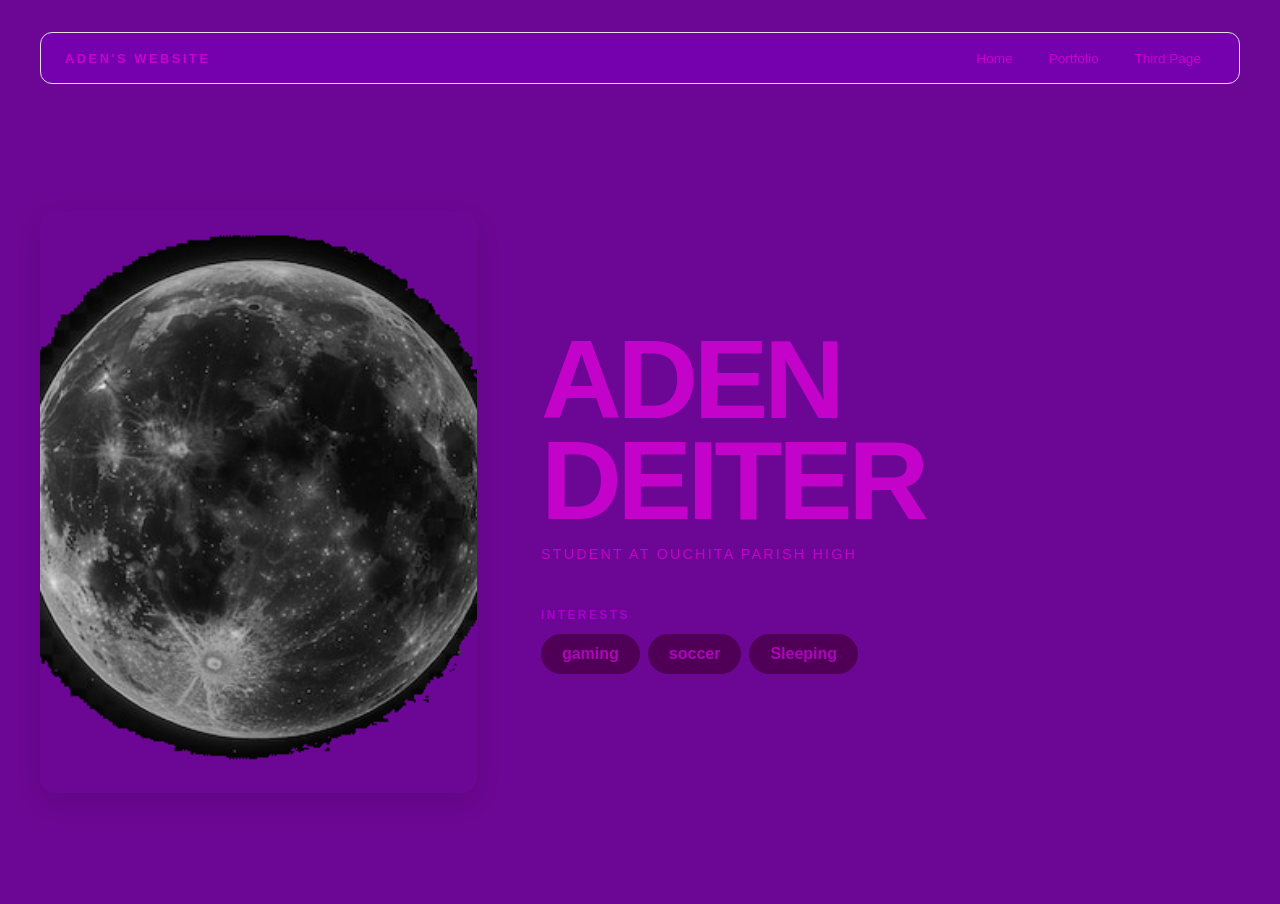
<file: index.html>
<!DOCTYPE html>
<html>

<head>
  <title> Adens awesome website </title>
  <link rel="stylesheet" href="style.css" />
  <link rel="icon" href="favicon.ico" type="image/x-icon">


</head>

<body>

  <div id="all-contents">
    <nav>
      <h1> Aden's Website</h1>
      <ul id="nav-ul">
        <li class="nav-li"><a href="index.html">Home</a></li>
        <li class="nav-li"><a href="portfolio.html">Portfolio</a></li>
        <li class="nav-li"><a href="third-page.html">Third Page</a></li>
      </ul>
    </nav>

    <main>
      <div class="sidebar">
        <img class="sidebar-img" src="images/moon-transparent.png" alt="My image" />
      </div>

      <div class="content">
        <h2>Aden Deiter</h2>
        <p>Student at Ouchita Parish High</p>
        <div id="interests">
          <h3>Interests</h3>
          <ul>
            <li>gaming</li>
            <li>soccer</li>
            <li>Sleeping</li>
          </ul>
        </div>
      </div>
  </div>
</body>

</html>
</file>
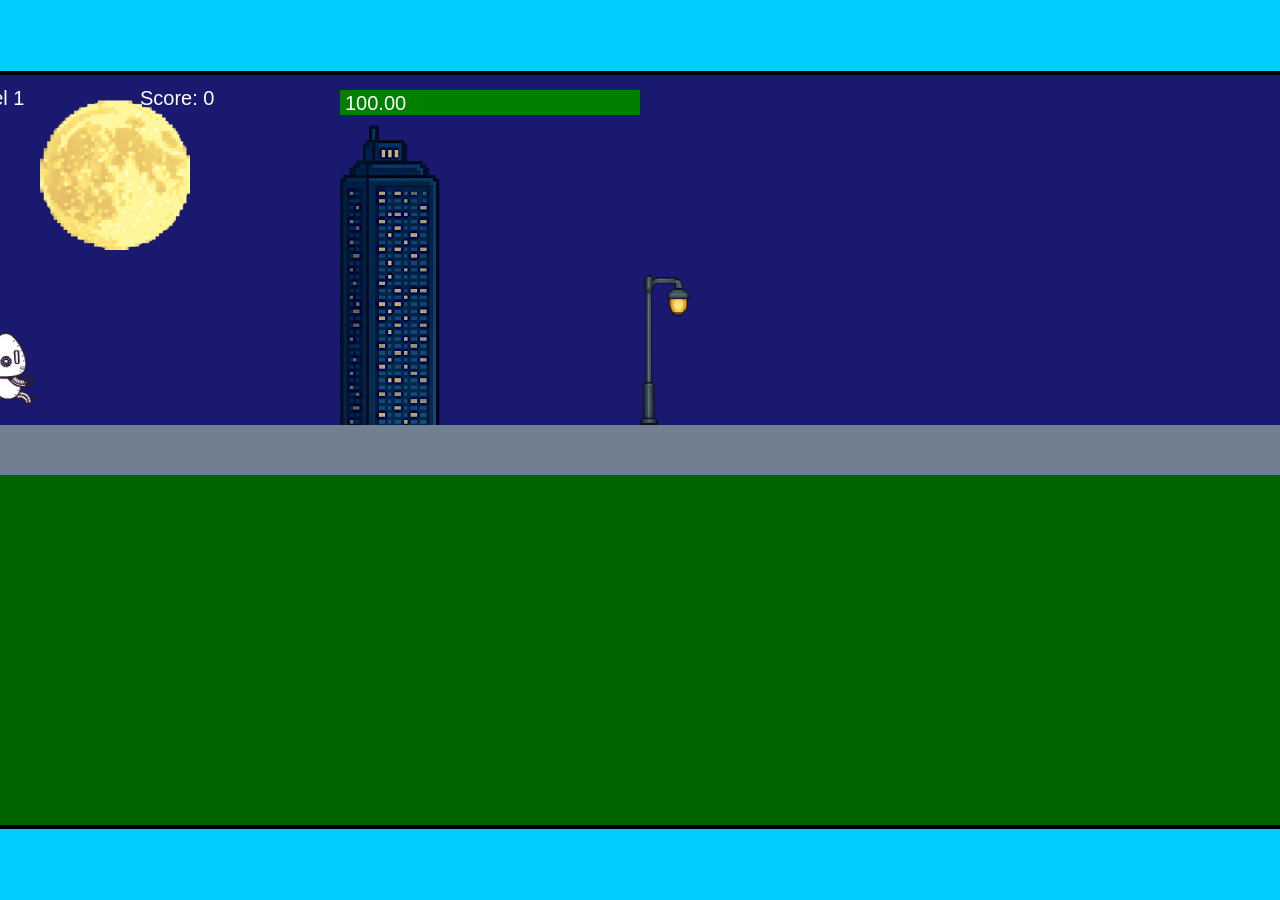
<file: fsd-projects/runtime/index.html>
<!DOCTYPE html>
<html lang="en">
  <head>
    <meta charset="UTF-8" />
    <meta name="viewport" content="width=device-width, initial-scale=1.0" />
    <title>Runtime Neo</title>
    <link rel="stylesheet" href="runtime.css" />
    <script src="https://code.jquery.com/jquery-3.1.0.js"></script>
    <script src="setup.js"></script>
    <script src="levels.js"></script>
    <script src="scenery.js"></script>
    <script src="student.js"></script>
    <script src="main.js"></script>
  </head>
  <body id="body">
    <canvas id="gameCanvas" width="1400" height="750"></canvas>
    <img id="player" src="images/halle.png" />
    <img id="projectile" src="images/projectile.png" />
    <img id="basicPlatform" src="images/interactable/basicPlatform.png" />
    <img id="spikes" src="images/interactable/spikes.png" />
    <img id="bug" src="images/interactable/bug.png" />
    <img id="healthUp" src="images/interactable/healthUp.png" />
    <img id="flag" src="images/interactable/flag.png" />
    <img id="moon" src="images/backgrounds/moon.png" />
    <img id="building" src="images/backgrounds/building.png" />
    <img id="lamp" src="images/backgrounds/lamp.png" />
  </body>
</html>
</file>
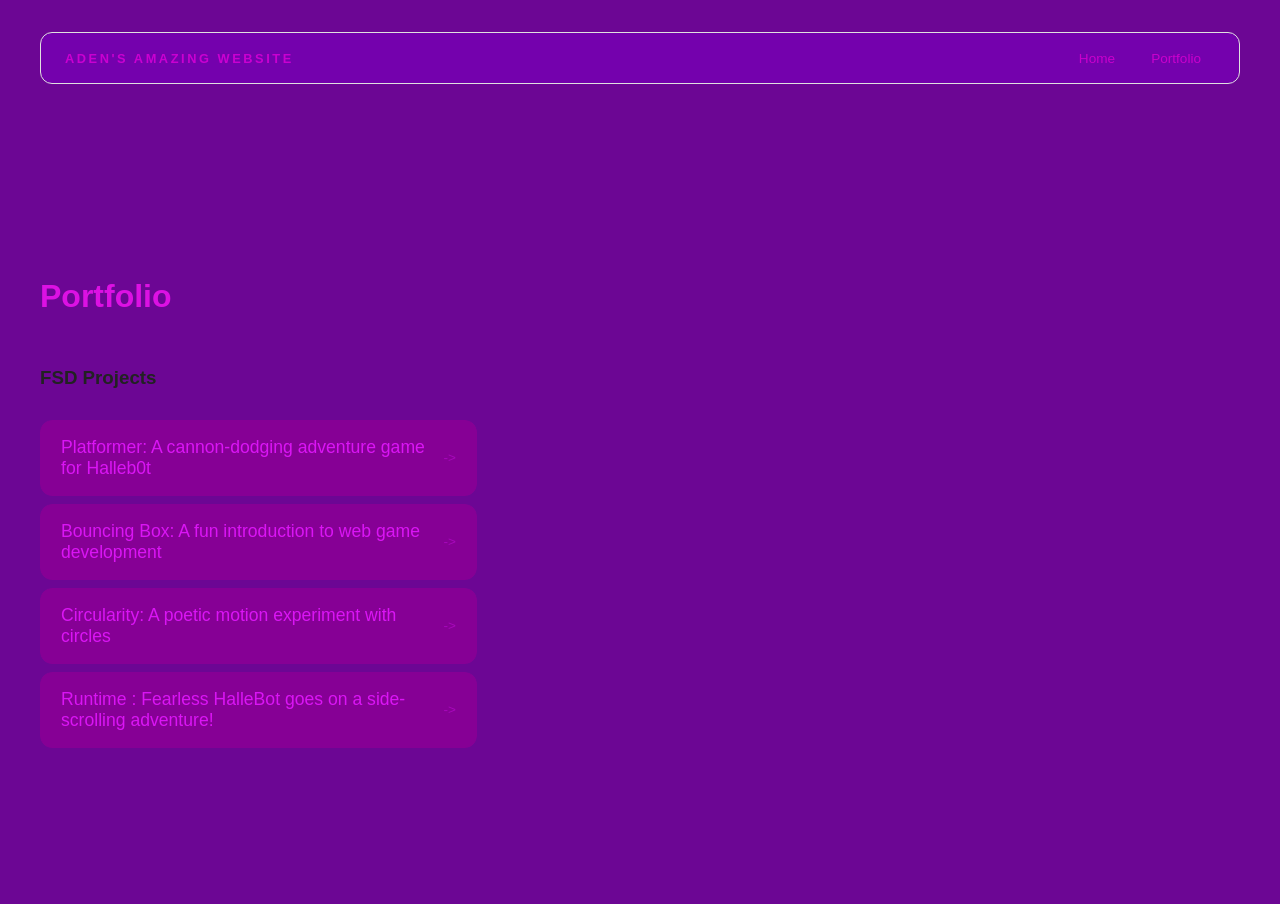
<file: portfolio.html>
<!DOCTYPE html>
<html>
  <head>
    <title> Aden's Awesome Website </title>
    <link rel="stylesheet" href="style.css" />
  </head>

  <body>
    
    <div id="all-contents">
      <nav> 
<h1> Aden's  Amazing Website</h1>
<ul id="nav-ul">
<li class="nav-li">
  <a href="index.html">Home</a>
</li>
<li class="nav-li">
  <a href="portfolio.html">Portfolio</a>
</li>
</ul>
 </nav>

      
<main>
  <div class="content">
    <h1>Portfolio</h1>
    <h3>FSD Projects</h3>
    <ul id="portfolio">
<li>
  <a href="fsd-projects/platformer/">Platformer: A cannon-dodging adventure game for Halleb0t</a>
</li>
<li>
  <a href="fsd-projects/bouncing-box/">Bouncing Box: A fun introduction to web game development</a>
</li>
<li>
  <a href="fsd-projects/circularity/">Circularity: A poetic motion experiment with circles</a>
</li>
<li>
 <a href="fsd-projects/runtime/">Runtime : Fearless HalleBot goes on a side-scrolling adventure!</a>
</li>

    </ul>

    <!-- ASD Projects will go here -->

  </div>
</main>


      
    </div>
  </body>
</html>
</file>
<file: style.css>
* {
  box-sizing: border-box;
}

body {
  margin: 0;
  background: #6c0694;
  color: #222;
  font-family: "Helvetica Neue", Arial, sans-serif;
}

#all-contents {
  max-width: 1500px;
  min-height: 100vh;
  margin: 0 auto;
  padding: 32px 40px;
}
main {
  display: grid;
  grid-template-columns: minmax(220px, 1fr) minmax(420px, 1.6fr);
  align-items: center;
  min-height: calc(100vh - 160px);
  gap: clamp(32px, 5vw, 80px);
}

.sidebar {
  width: 100%;
}

.content {
  display: flex;
  flex-direction: column;
  align-items: flex-start;
  gap: 12px;
}
h2 {
  margin: 0;
  font-size: clamp(4rem, 10vw, 7rem);
  line-height: 0.9;
  font-weight: 900;
  letter-spacing: -0.04em;
  text-transform: uppercase;
  color: #c303c9;
}

.content > p {
  margin: 0;
  color: #c303c9;
  font-size: 0.9rem;
  text-transform: uppercase;
  letter-spacing: 0.15em;
  line-height: 1.4;
}
#interests {
  margin-top: 32px;
  width: 100%;
}

#interests h3 {
  margin: 0 0 12px;
  font-size: 0.75rem;
  font-weight: 700;
  text-transform: uppercase;
  letter-spacing: 0.2em;
  color: #a900cf;
}

#interests ul {
  list-style: none;
  margin: 0;
  padding: 0;
  display: flex;
  flex-wrap: wrap;
  gap: 8px;
}

#interests li {
  color: #af02be;
  font-size: 1rem;
  font-weight: 600;
  padding: 10px 20px;
  background: #4f0056;
  border: 1px solid #4f0056;
  border-radius: 100px;
  transition:
    background 0.25s ease,
    color 0.25s ease,
    transform 0.25s ease;
  cursor: default;
}

#interests li:hover {
  background: #4e0056;
  color: #fff;
  border-color: #000;
  transform: translateY(-2px);
}
.sidebar-img {
  width: 100%;
  max-width: 760px;
  aspect-ratio: 3 / 4;
  object-fit: cover;
  display: block;
  border-radius: 16px;
  filter: grayscale(100%);
  box-shadow: 0 10px 30px rgba(0, 0, 0, 0.12);
  transition:
    filter 0.4s ease,
    transform 0.4s ease,
    box-shadow 0.4s ease;
}

.sidebar-img:hover {
  filter: grayscale(0%);
  transform: translateY(-4px);
  box-shadow: 0 16px 40px rgba(0, 0, 0, 0.18);
}

@media (max-width: 700px) {
  main {
    grid-template-columns: 1fr;
    min-height: auto;
  }
}
nav {
  display: flex;
  justify-content: space-between;
  align-items: center;
  margin-bottom: 48px;
  padding: 16px 24px;
  background: #7401ad;
  border: 1px solid #e0e0e0;
  border-radius: 12px;
}

nav h1 {
  margin: 0;
  font-size: 0.8rem;
  font-weight: 700;
  text-transform: uppercase;
  letter-spacing: 0.2em;
  color: #ca00d1;
}

#nav-ul {
  list-style: none;
  display: flex;
  gap: 8px;
  margin: 0;
  padding: 0;
}

.nav-li a {
  color: #ca00cd;
  text-decoration: none;
  font-size: 0.85rem;
  font-weight: 500;
  padding: 6px 14px;
  border-radius: 8px;
  transition:
    background 0.25s ease,
    color 0.25s ease;
}

.nav-li a:hover {
  background: #000;
  color: #fff;
}
/* Portfolio styles */
.content h1 {
  color: rgb(220, 17, 227);
}

#portfolio {
  list-style: none;
  margin: 0;
  padding: 0;
  width: 100%;
  display: flex;
  flex-direction: column;
  gap: 8px;
}

#portfolio li {
  border-radius: 12px;
  overflow: hidden;
}

#portfolio a {
  display: flex;
  justify-content: space-between;
  align-items: center;
  text-decoration: none;
  color: #da15f4;
  padding: 16px 20px;
  font-size: 1.1rem;
  font-weight: 500;
  background: #860095;
  border: 1px solid #860095;
  border-radius: 12px;
  transition: background 0.25s ease, color 0.25s ease, transform 0.25s ease;
}

#portfolio a:hover {
  background: #000;
  color: #fff;
  transform: translateX(4px);
}

#portfolio a::after {
  content: "->";
  font-size: 0.85rem;
  opacity: 0.4;
  transition: opacity 0.25s ease;
  white-space: nowrap;
}

#portfolio a:hover::after {
  opacity: 1;
}
.image-gallery {
  display: flex;
  gap: 10px;
}
.image-gallery img {
  width: 100px;
  height: 100px;
  object-fit: cover;
}
</file>
<file: fsd-projects/runtime/runtime.css>
/* runtime.css */
/* Styles for Runtime Neo auto-runner game */

img {
  display: none;
}

#gameCanvas {
  position: absolute;
  border: 4px solid #000;
  top: 50%;
  left: 50%;
  transform: translate(-50%, -50%);
}

body {
  margin: 0;
  background-color: #00ccff;
  font-family: Arial, sans-serif;
  text-align: center;
  overflow: hidden;
}
</file>
